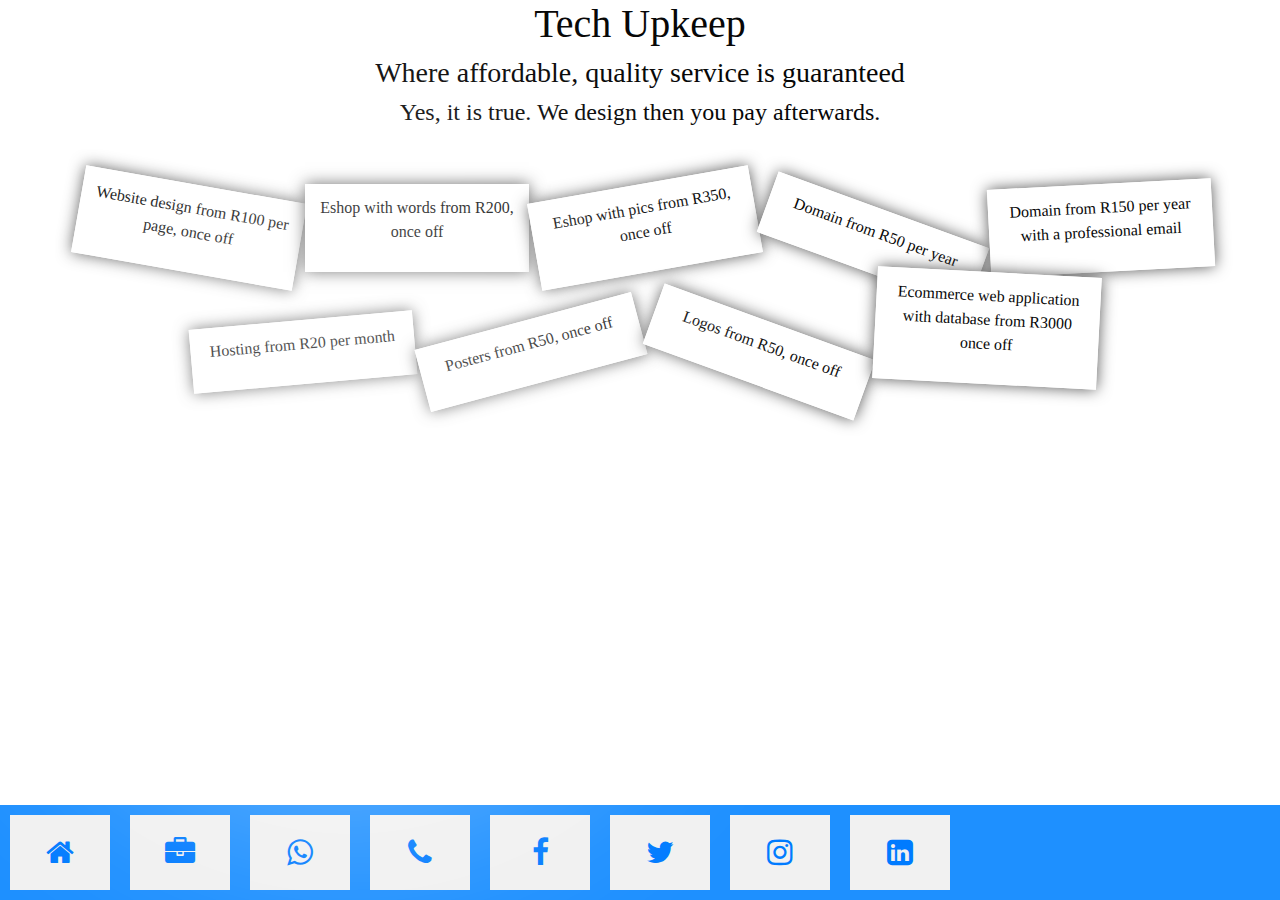
<file: index.html>
<!DOCTYPE html>
<html>
<head>
<meta name="viewport" content="width=device-width, initial-scale=1">

<link rel="stylesheet" href="./css/style.css">

<link rel="stylesheet" href="https://cdn.jsdelivr.net/npm/bootstrap@4.0.0/dist/css/bootstrap.min.css" integrity="sha384-Gn5384xqQ1aoWXA+058RXPxPg6fy4IWvTNh0E263XmFcJlSAwiGgFAW/dAiS6JXm" crossorigin="anonymous">
<link rel="stylesheet" href="https://cdnjs.cloudflare.com/ajax/libs/font-awesome/4.7.0/css/font-awesome.min.css">


</head>
<body>


 


<div class="flex-container">
  <div>
    <a href="#"><i class="fa fa-home"></i></a>
  </div>
  <div>
    <a href="#"><i class="fa fa-briefcase" aria-hidden="true"></i></a>
  </div>
  <div>
    <a href="https://wa.me/27626493105"><i class="fa fa-whatsapp"></i></a>
  </div>  
  <div>          
    <a href="+27626493105"><i class="fa fa-phone"></i></a>
  </div>
  <div>
    <a href="https://www.facebook.com/portableSolarGenerators"><i class="fa fa-facebook"></i></a>
  </div>
  <div>
    <a href="https://twitter.com/_solargenerator"><i class="fa fa-twitter"></i></a>
  </div>  
  <div>
    <a href="https://www.instagram.com/_solargenerator/?hl=en"><i class="fa fa-instagram"></i></a>
  </div>
  <div>
    <a href="https://www.linkedin.com/company/portable-solar-generators"><i class="fa fa-linkedin-square"></i></a>   
  </div>
</div>



</div>



    <div class="main">
        <h1>Tech Upkeep</h1>
        <h3>Where affordable, quality service is guaranteed</h3> 
        <h4>Yes, it is true. We design then you pay afterwards.</h4>





              <ul class="thePic">
                <li class="pic">
                  <p>Website design from R100 per page, once off</p>
                  
                </li>
                <li class="pic">
                  <p>Eshop with words from R200, once off</p>
                  
                </li>
                <li class="pic">
                  <p>Eshop with pics from R350, once off</p>
                </li>

                <li class="pic">
                  <p>Domain from R50 per year</p>
                </li>

                <li class="pic">
                  <p>Domain from R150 per year with a professional email</p>
                  </li>

                  <li class="pic">
                    <p>Hosting from R20 per month</p>
                    </li>

                    <li class="pic">
                      <p>Posters from R50, once off</p>
                      </li>

                      <li class="pic">
                        <p>Logos from R50, once off</p>
                        </li>

                        <li class="pic">
                          <p>Ecommerce web application with database from R3000 once off</p>
                          </li>
              </ul>
              <div class="light"></div>




    </div>

</body>
</html>
</file>
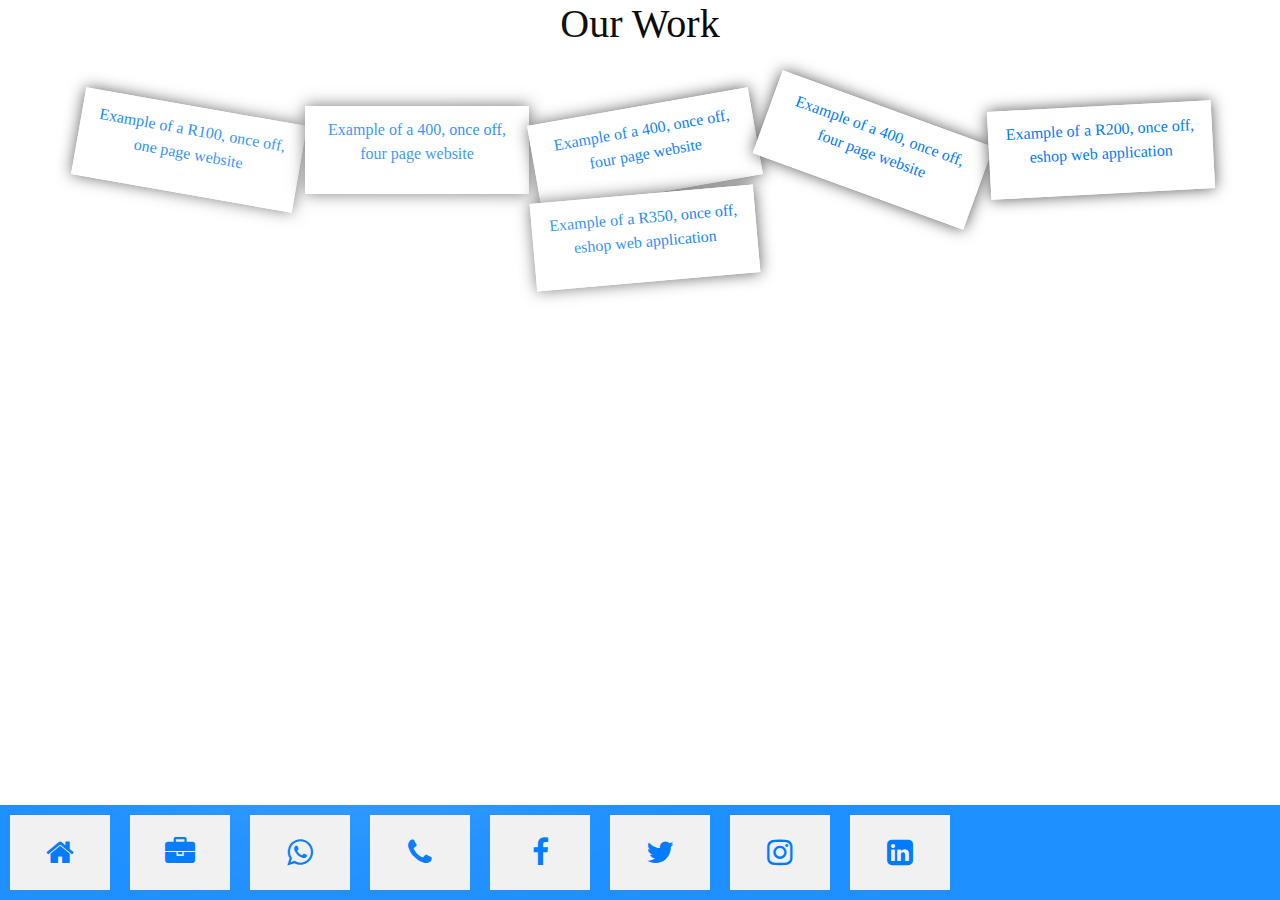
<file: work.html>
<!DOCTYPE html>
<html>
<head>
<meta name="viewport" content="width=device-width, initial-scale=1">

<link rel="stylesheet" href="./css/style.css">

<link rel="stylesheet" href="https://cdn.jsdelivr.net/npm/bootstrap@4.0.0/dist/css/bootstrap.min.css" integrity="sha384-Gn5384xqQ1aoWXA+058RXPxPg6fy4IWvTNh0E263XmFcJlSAwiGgFAW/dAiS6JXm" crossorigin="anonymous">
<link rel="stylesheet" href="https://cdnjs.cloudflare.com/ajax/libs/font-awesome/4.7.0/css/font-awesome.min.css">


</head>
<body>


 
 


<div class="flex-container">
  <div>
    <a href="#"><i class="fa fa-home"></i></a>
  </div>
  <div>
    <a href="#"><i class="fa fa-briefcase" aria-hidden="true"></i></a>
  </div>
  <div>
    <a href="https://wa.me/27626493105"><i class="fa fa-whatsapp"></i></a>
  </div>  
  <div>          
    <a href="+27626493105"><i class="fa fa-phone"></i></a>
  </div>
  <div>
    <a href="https://www.facebook.com/portableSolarGenerators"><i class="fa fa-facebook"></i></a>
  </div>
  <div>
    <a href="https://twitter.com/_solargenerator"><i class="fa fa-twitter"></i></a>
  </div>  
  <div>
    <a href="https://www.instagram.com/_solargenerator/?hl=en"><i class="fa fa-instagram"></i></a>
  </div>
  <div>
    <a href="https://www.linkedin.com/company/portable-solar-generators"><i class="fa fa-linkedin-square"></i></a>   
  </div>
</div>



</div>



    <div class="main">
        <h1>Our Work</h1>

              <ul class="thePic">
                <li class="pic">
                  <p>
                    <a href="https://techupkeep.github.io/portableSolarGenerators/">
                    Example of a R100, once off, one page website
                  </a>
                  </p>
                  
                </li>

                <li class="pic">
                  <p>
                    <a href="https://techupkeep.github.io/one/">
                    Example of a 400, once off, four page website
                  </a>
                  </p>                  
                </li>
                
                <li class="pic">
                  <p>
                    <a href="https://techupkeep.github.io/two/">
                      Example of a 400, once off, four page website
                    </a>
                  </p>                  
                </li>

                <li class="pic">
                  <p>
                    <a href="https://techupkeep.github.io/three/">
                      Example of a 400, once off, four page website
                    </a>
                  </p>                  
                </li>
                
                <li class="pic">
                  <p>
                    <a href="https://techupkeep.github.io/shop1/">
                    Example of a R200, once off, eshop web application
                  </a>
                  </p>                  
                </li>

                <li class="pic">
                  <p>
                    <a href="https://techupkeep.github.io/shop2/">
                      Example of a R350, once off, eshop web application
                    </a>
                  </p>                  
                </li>
              </ul>
              <div class="light"></div>




    </div>

</body>
</html>
</file>
<file: css/style.css>
body{
  font-family: 'Homemade Apple', cursive;
  font-size:20px;
background-color: darkslateblue;
  color:#000;
}

.thePic{
  position:absolute;
  margin:0;
  padding:0;
}

.pic{
  text-align:center;
  display:inline-block;
  list-style:none;
  position:relative;
  border:solid 12px #fff;
  background:#fff;
  box-shadow:0 0 15px 0px #555;
  transition:all 1s ease;
  -o-transition:all 1s ease;
  -moz-transition:all 1s ease;
  -webkit-transition:all 1s ease;
  top:50px;
}


.pic:hover{
  top:0px;
  font-size:xx-large;
}

.pic:nth-child(1){
    transform:rotate(10deg);
}

.pic:nth-child(2){
    transform:rotate(0deg);
}

.pic:nth-child(3){
    transform:rotate(-10deg);
}

.pic:nth-child(4){
    transform:rotate(20deg);
}

.pic:nth-child(5){
    transform:rotate(-3deg);
}
.pic:nth-child(6){
    transform:rotate(-5deg);
}

.pic:nth-child(7){
    transform:rotate(-15deg);
}

.pic:nth-child(8){
    transform:rotate(20deg);
}
.pic:nth-child(9){
    transform:rotate(3deg);
}







p{
  margin:-15px 0 0 0;
  width: 200px;
}

.light{
  border-radius:50%;
  position:absolute;
  left:0;
  right:0;
  width:700px;
  height:700px;
  background:#fff;
  filter:blur(100px);
  opacity:0.3;
  pointer-events:none;
}




/* the body */
.main {
  padding: 0px 10px;
  color: rgb(7, 7, 7);
  font-family: 'Kalam', cursive;
  text-align: center;

}

.flex-container {
  display: flex;
  flex-wrap: nowrap;
  background-color: DodgerBlue;
  display: flex;
  position: fixed;
  bottom: 0;
  left: 0;
  right: 0;


}

.flex-container > div {
  background-color: #f1f1f1;
  width: 100px;
  margin: 10px;
  text-align: center;
  line-height: 75px;
  font-size: 30px;
}
</file>
